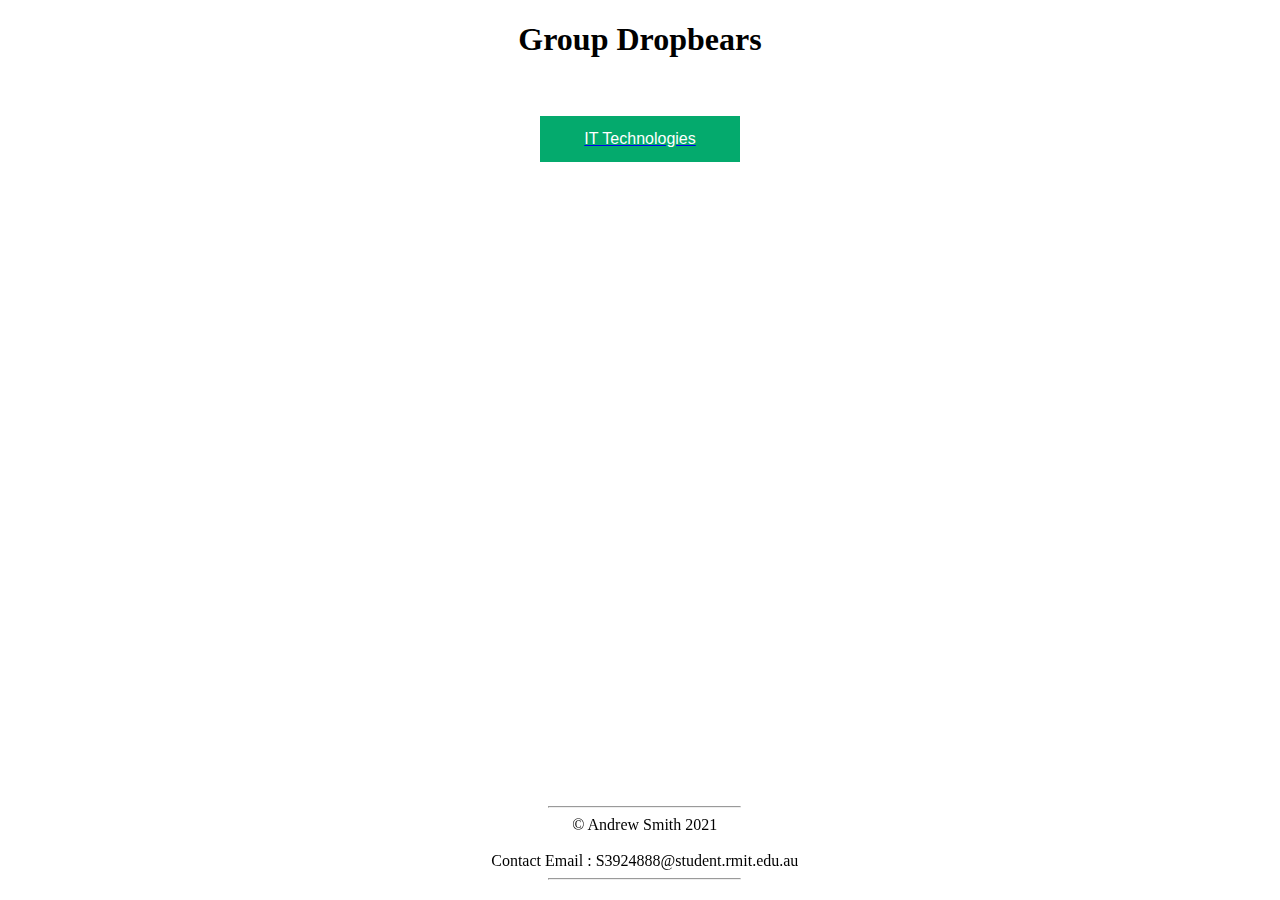
<file: index.html>
<!DOCTYPE html>
<html lang="en" dir="ltr">
  <head>
    <meta charset="utf-8">
    <title>Group Dropbears</title>
	<link rel="stylesheet" type="text/css" href="https://colsto1992.github.io/Assignment_2/style.css" />
  </head>
  <body>
  <center>
	<h1> Group Dropbears </h1>
<br>
<br>
	<a href="https://colsto1992.github.io/Assignment_2/IT-Technologies.html"><button class="block">IT Technologies</button></a>
<br>
<br>
</center> 
<br>
<br>
<br>
<br>
<br>
<br>
<br>
<br>
<br>
<br>
<br>
<br>
<br>
<br>
<br>
<br>
<br>
<br>
<br>
<footer>
<div id="footer">
<center>
<p>
<hr>
© Andrew Smith 2021
<br>
<br>
Contact Email : S3924888@student.rmit.edu.au
<hr>
</p>
</center>
</div> 
</footer>
</body>
</html>
</file>
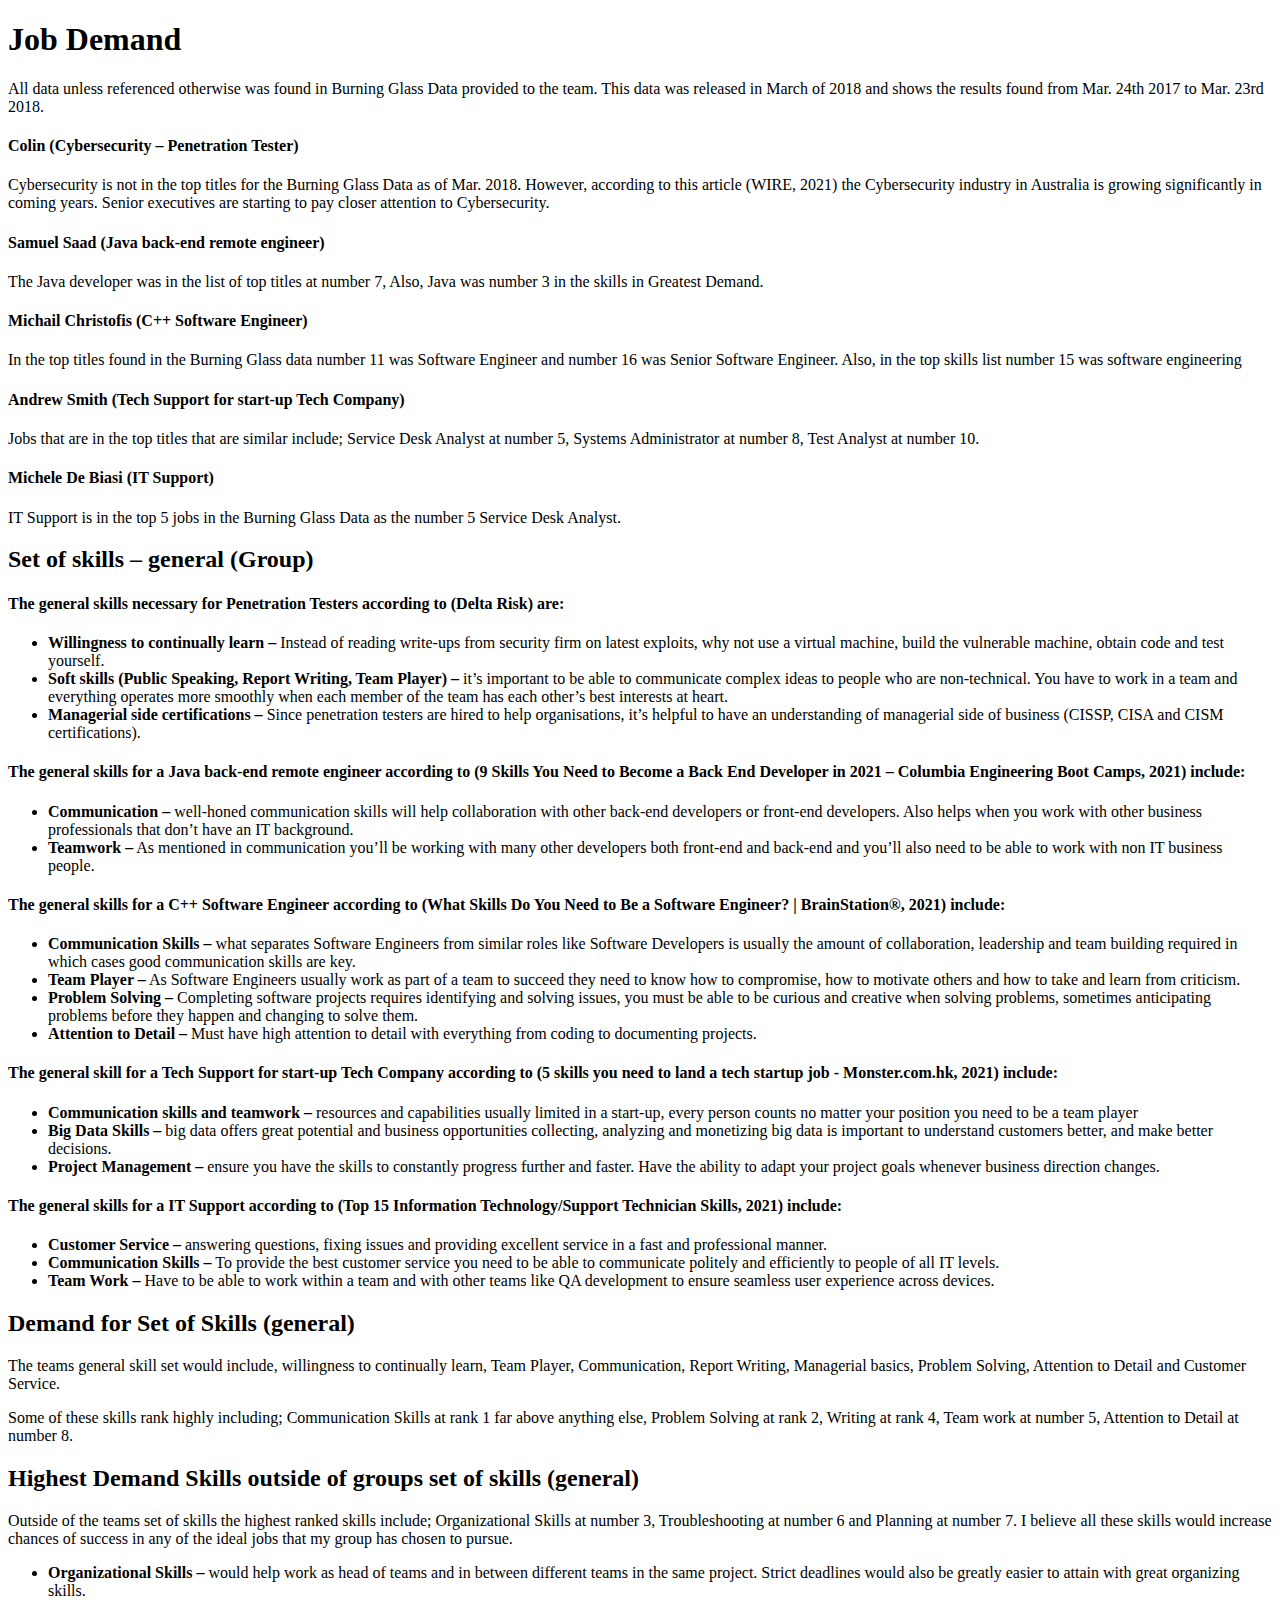
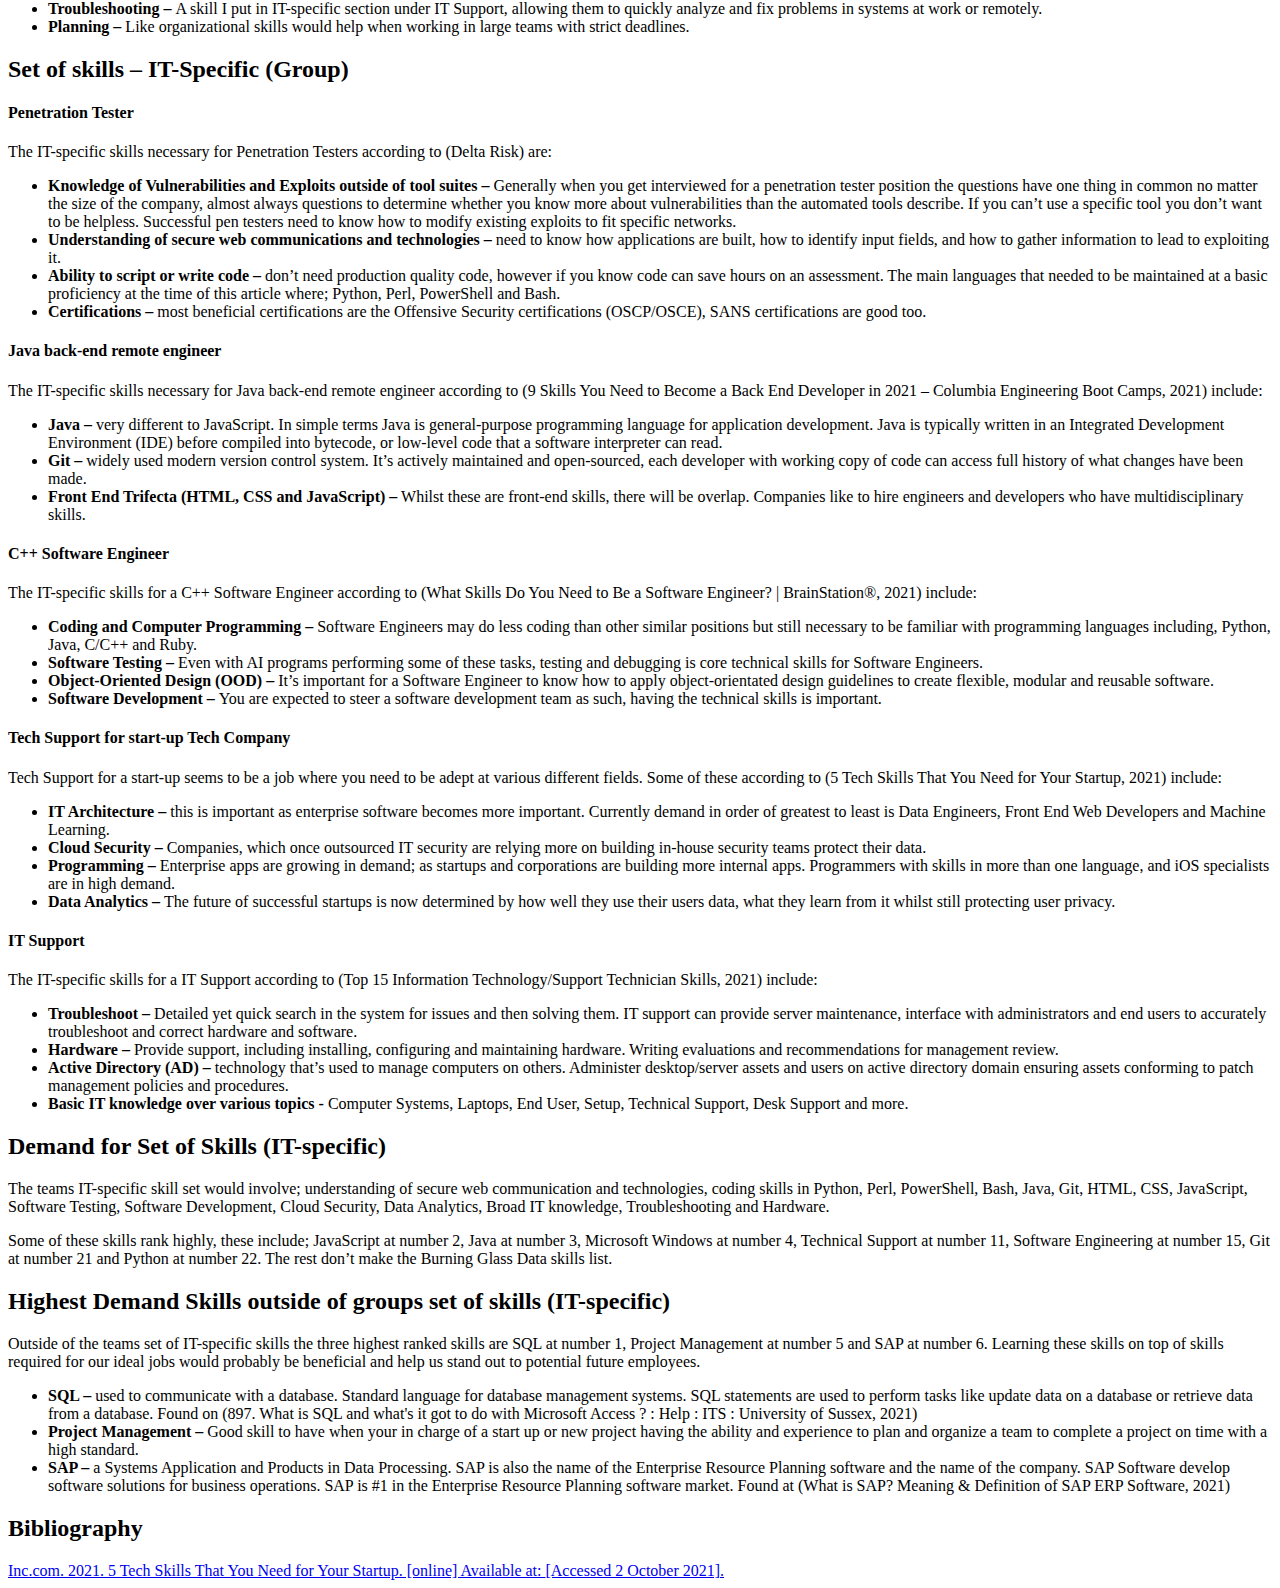
<file: Job_Data.html>
<!DOCTYPE html>
<html lang="en" dir="ltr">
  <head>
    <meta charset="utf-8">
    <title>Job Data</title>
  </head>
  <body>
    <h1>Job Demand</h1>

    <p>All data unless referenced otherwise was found in Burning Glass Data provided to the team. This data was released in March of 2018 and shows the results found from Mar. 24th 2017 to Mar. 23rd 2018.
    </p>

    <h4>Colin (Cybersecurity – Penetration Tester)</h4>

    <p>Cybersecurity is not in the top titles for the Burning Glass Data as of Mar. 2018. However, according to this article (WIRE, 2021) the Cybersecurity industry in Australia is growing significantly in coming years. Senior executives are starting to pay closer attention to Cybersecurity.
    </p>

    <h4>Samuel Saad (Java back-end remote engineer)</h4>

    <p>The Java developer was in the list of top titles at number 7, Also, Java was number 3 in the skills in Greatest Demand.
    </p>

    <h4>Michail Christofis (C++ Software Engineer)</h4>

    <p>In the top titles found in the Burning Glass data number 11 was Software Engineer and number 16 was Senior Software Engineer. Also, in the top skills list number 15 was software engineering
    </p>

    <h4>Andrew Smith (Tech Support for start-up Tech Company)</h4>

    <p>Jobs that are in the top titles that are similar include; Service Desk Analyst at number 5, Systems Administrator at number 8, Test Analyst at number 10.
    </p>

    <h4>Michele De Biasi (IT Support)</h4>

    <p>IT Support is in the top 5 jobs in the Burning Glass Data as the number 5 Service Desk Analyst.
    </p>

    <h2>Set of skills – general (Group)</h2>

    <h4>The general skills necessary for Penetration Testers according to (Delta Risk) are:</h4>
    <ul>
      <li><b>Willingness to continually learn –</b> Instead of reading write-ups from security firm on latest exploits, why not use a virtual machine, build the vulnerable machine, obtain code and test yourself.
      </li>

      <li><b>Soft skills (Public Speaking, Report Writing, Team Player) –</b> it’s important to be able to communicate complex ideas to people who are non-technical. You have to work in a team and everything operates more smoothly when each member of the team has each other’s best interests at heart.
      </li>

      <li><b>Managerial side certifications –</b> Since penetration testers are hired to help organisations, it’s helpful to have an understanding of managerial side of business (CISSP, CISA and CISM certifications).
      </li>
    </ul>

    <h4>The general skills for a Java back-end remote engineer according to (9 Skills You Need to Become a Back End Developer in 2021 – Columbia Engineering Boot Camps, 2021) include:</h4>
    <ul>
      <li><b>Communication –</b> well-honed communication skills will help collaboration with other back-end developers or front-end developers. Also helps when you work with other business professionals that don’t have an IT background.
      </li>

      <li><b>Teamwork –</b> As mentioned in communication you’ll be working with many other developers  both front-end and back-end and you’ll also need to be able to work with non IT business people.
      </li>
    </ul>

    <h4>The general skills for a C++ Software Engineer according to (What Skills Do You Need to Be a Software Engineer? | BrainStation®, 2021) include:</h4>
    <ul>
      <li><b>Communication Skills –</b> what separates Software Engineers from similar roles like Software Developers is usually the amount of collaboration, leadership and team building required in which cases good communication skills are key.
      </li>

      <li><b>Team Player –</b> As Software Engineers usually work as part of a team to succeed they need to know how to compromise, how to motivate others and how to take and learn from criticism.
      </li>

      <li><b>Problem Solving –</b> Completing software projects requires identifying and solving issues, you must be able to be curious and creative when solving problems, sometimes anticipating problems before they happen and changing to solve them.
      </li>

      <li><b>Attention to Detail –</b> Must have high attention to detail with everything from coding to documenting projects.
      </li>
    </ul>

    <h4>The general skill for a Tech Support for start-up Tech Company according to (5 skills you need to land a tech startup job - Monster.com.hk, 2021) include:
    </h4>
    <ul>
      <li><b>Communication skills and teamwork –</b> resources and capabilities usually limited in a start-up, every person counts no matter your position you need to be a team player
      </li>

      <li><b>Big Data Skills –</b> big data offers great potential and business opportunities collecting, analyzing and monetizing big data is important to understand customers better, and make better decisions.
      </li>

      <li><b>Project Management –</b> ensure you have the skills to constantly progress further and faster. Have the ability to adapt your project goals whenever business direction changes.
      </li>
    </ul>

    <h4>The general skills for a IT Support according to (Top 15 Information Technology/Support Technician Skills, 2021) include:
    </h4>
    <ul>
      <li><b>Customer Service – </b>answering questions, fixing issues and providing excellent service in a fast and professional manner.
      </li>

      <li><b>Communication Skills –</b> To provide the best customer service you need to be able to communicate politely and efficiently to people of all IT levels.
      </li>

      <li><b>Team Work – </b>Have to be able to work within a team and with other teams like QA development to ensure seamless user experience across devices.
      </li>
    </ul>

    <h2>Demand for Set of Skills (general)</h2>

    <p>The teams general skill set would include, willingness to continually learn, Team Player, Communication, Report Writing, Managerial basics, Problem Solving, Attention to Detail and Customer Service.
    </p>

    <p>Some of these skills rank highly including; Communication Skills at rank 1 far above anything else, Problem Solving at rank 2, Writing at rank 4, Team work at number 5, Attention to Detail at number  8.
    </p>

    <h2>Highest Demand Skills outside of groups set of skills (general)</h2>

    <p>Outside of the teams set of skills the highest ranked skills include; Organizational Skills at number 3, Troubleshooting at number 6 and Planning at number 7. I believe all these skills would increase chances of success in any of the ideal jobs that my group has chosen to pursue.
    </p>

    <ul>
      <li><b>Organizational Skills –</b> would help work as head of teams and in between different teams in the same project. Strict deadlines would also be greatly easier to attain with great organizing skills.
      </li>

      <li><b>Troubleshooting – </b>A skill I put in IT-specific section under IT Support, allowing them to quickly analyze and fix problems in systems at work or remotely.
      </li>

      <li><b>Planning – </b>Like organizational skills would help when working in large teams with strict deadlines.
      </li>
    </ul>

    <h2>Set of skills – IT-Specific (Group)</h2>

    <h4>Penetration Tester</h4>

    <p>The IT-specific skills necessary for Penetration Testers according to (Delta Risk) are:
    </p>

    <ul>
      <li><b>Knowledge of Vulnerabilities and Exploits outside of tool suites –</b> Generally when you get interviewed for a penetration tester position the questions have one thing in common no matter the size of the company, almost always questions to determine whether you know more about vulnerabilities than the automated tools describe. If you can’t use a specific tool you don’t want to be helpless. Successful pen testers need to know how to modify existing exploits to fit specific networks.
      </li>

      <li><b>Understanding of secure web communications and technologies – </b>need to know how applications are built, how to identify input fields, and how to gather information to lead to exploiting it.
      </li>

      <li><b>Ability to script or write code – </b> don’t need production quality code, however if you know code can save hours on an assessment. The main languages that needed to be maintained at a basic proficiency at the time of this article where; Python, Perl, PowerShell and Bash.
      </li>

      <li><b>Certifications – </b>most beneficial certifications are the Offensive Security certifications (OSCP/OSCE), SANS certifications are good too.
      </li>
    </ul>

    <h4>Java back-end remote engineer</h4>

    <p>The IT-specific skills necessary for Java back-end remote engineer according to (9 Skills You Need to Become a Back End Developer in 2021 – Columbia Engineering Boot Camps, 2021) include:
    </p>
    <ul>
      <li><b>Java – </b>very different to JavaScript. In simple terms Java is general-purpose programming language for application development. Java is typically written in an Integrated Development Environment (IDE) before compiled into bytecode, or low-level code that a software interpreter can read.
      </li>

      <li><b>Git – </b>widely used modern version control system. It’s actively maintained and open-sourced, each developer with working copy of code can access full history of what changes have been made.
      </li>

      <li><b>Front End Trifecta (HTML, CSS and JavaScript) –</b> Whilst these are front-end skills, there will be overlap. Companies like to hire engineers and developers who have multidisciplinary skills.
      </li>
    </ul>

    <h4>C++ Software Engineer</h4>
    <p>The IT-specific skills for a C++ Software Engineer according to (What Skills Do You Need to Be a Software Engineer? | BrainStation®, 2021) include:
    </p>
    <ul>
      <li><b>Coding and Computer Programming – </b>Software Engineers may do less coding than other similar positions but still necessary to be familiar with programming languages including, Python, Java, C/C++ and Ruby.
      </li>

      <li><b>Software Testing – </b>Even with AI programs performing some of these tasks, testing and debugging is core technical skills for Software Engineers.
      </li>

      <li><b>Object-Oriented Design (OOD) – </b>It’s important for a Software Engineer to know how to apply object-orientated design guidelines to create flexible, modular and reusable software.
      </li>

      <li><b>Software Development – </b>You are expected to steer a software development team as such, having the technical skills is important.
      </li>
    </ul>

    <h4>Tech Support for start-up Tech Company</h4>
    <p>Tech Support for a start-up seems to be a job where you need to be adept at various different fields. Some of these according to (5 Tech Skills That You Need for Your Startup, 2021) include:
    </p>
    <ul>
      <li><b>IT Architecture – </b>this is important as enterprise software becomes more important. Currently demand in order of greatest to least is Data Engineers, Front End Web Developers and Machine Learning.
      </li>

      <li><b>Cloud Security – </b>Companies, which once outsourced IT security are relying more on building in-house security teams protect their data.
      </li>

      <li><b>Programming – </b>Enterprise apps are growing in demand; as startups and corporations are building more internal apps. Programmers with skills in more than one language, and iOS specialists are in high demand.
      </li>

      <li><b>Data Analytics – </b>The future of successful startups is now determined by how well they use their users data, what they learn from it whilst still protecting user privacy.
      </li>
    </ul>

    <h4>IT Support</h4>
    <p>The IT-specific skills for a IT Support according to (Top 15 Information Technology/Support Technician Skills, 2021) include:
    </p>
    <ul>
      <li><b>Troubleshoot – </b>Detailed yet quick search in the system for issues and then solving them. IT support can provide server maintenance, interface with administrators and end users to accurately troubleshoot and correct hardware and software.
      </li>

      <li><b>Hardware – </b>Provide support, including installing, configuring and maintaining hardware. Writing evaluations and recommendations for management review.
      </li>

      <li><b>Active Directory (AD) – </b>technology that’s used to manage computers on others. Administer desktop/server assets and users on active directory domain ensuring assets conforming to patch management policies and procedures.
      </li>

      <li><b>Basic IT knowledge over various topics - </b>Computer Systems, Laptops, End User, Setup, Technical Support, Desk Support and more.
      </li>
    </ul>

    <h2>Demand for Set of Skills (IT-specific)</h2>

    <p>The teams IT-specific skill set would involve; understanding of secure web communication and technologies, coding skills in Python, Perl, PowerShell, Bash, Java, Git, HTML, CSS, JavaScript, Software Testing, Software Development, Cloud Security, Data Analytics, Broad IT knowledge, Troubleshooting and Hardware.
    </p>

    <p>Some of these skills rank highly, these include; JavaScript at number 2, Java at number 3, Microsoft Windows at number 4, Technical Support at number 11, Software Engineering at number 15, Git at number 21 and Python at number 22. The rest don’t make the Burning Glass Data skills list.
    </p>

    <h2>Highest Demand Skills outside of groups set of skills (IT-specific)</h2>

    <p>Outside of the teams set of IT-specific skills the three highest ranked skills are SQL at number 1, Project Management at number 5 and SAP at number 6. Learning these skills on top of skills required for our ideal jobs would probably be beneficial and help us stand out to potential future employees.
    </p>
    <ul>
      <li><b>SQL – </b>used to communicate with a database. Standard language for database management systems. SQL statements are used to perform tasks like update data on a database or retrieve data from a database. Found on (897. What is SQL and what's it got to do with Microsoft Access ? : Help : ITS : University of Sussex, 2021)
      </li>

      <li><b>Project Management – </b>Good skill to have when your in charge of a start up or new project having the ability and experience to plan and organize a team to complete a project on time with a high standard.
      </li>

      <li><b>SAP – </b>a Systems Application and Products in Data Processing. SAP is also the name of the Enterprise Resource Planning software and the name of the company. SAP Software develop software solutions for business operations. SAP is #1 in the  Enterprise Resource Planning software market. Found at (What is SAP? Meaning & Definition of SAP ERP Software, 2021)
      </li>
    </ul>

    <h2>Bibliography</h2>

    <a href="https://www.inc.com/paul-grossinger/5-tech-skills-that-you-need-for-your-startup.html"> Inc.com. 2021. 5 Tech Skills That You Need for Your Startup. [online] Available at: <https://www.inc.com/paul-grossinger/5-tech-skills-that-you-need-for-your-startup.html> [Accessed 2 October 2021]. </a>
 
  </body>
</html>
</file>
